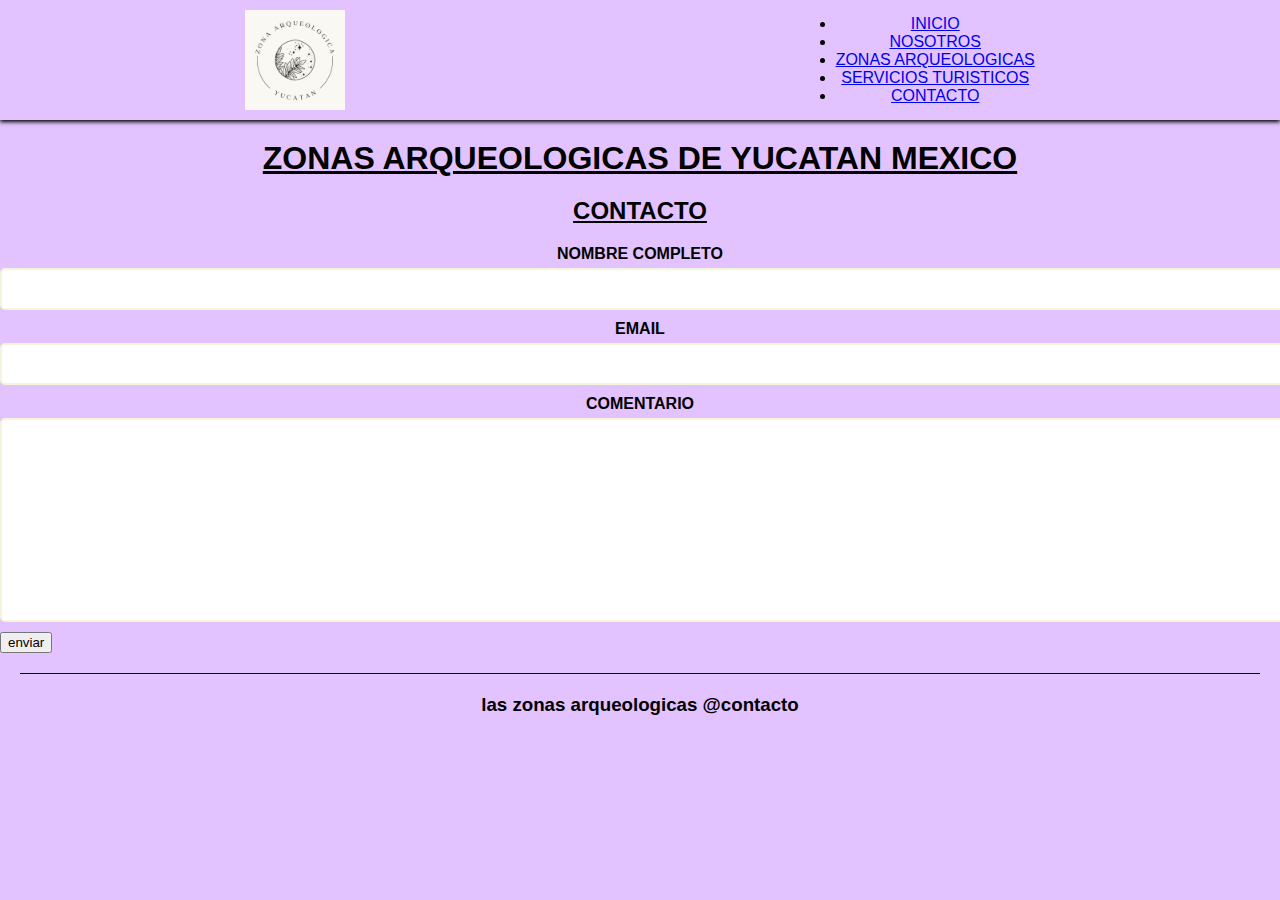
<file: html/contacto.html>
<!DOCTYPE html>
<html lang="es">
<head>
    <meta charset="UTF-8">
    <meta name="viewport" content="width=device-width, initial-scale=1.0">
    <title>zonas yucatan mexico ACH</title>
    <LInk rel="stylesheet" href="../css/styles.css">
</head>
<body>
    <header>
        <a href class="logo">
            <img class="logo" src="../img/logo.jpg" alt="logo de zonas arqueologicas">
            </a>
        
        <nav>
            <ul>
                <li><a href="../index.html"> INICIO</a></li>
                <li><a href="nosotros.html"> NOSOTROS </a></li>
                <li><a href="zonas arqueologicas.html"> ZONAS ARQUEOLOGICAS </a></li>
               <li><a href="servicios.html"> SERVICIOS TURISTICOS </a></li>
               <li><a href="contacto.html"> CONTACTO </a></li>
            </ul>
        </nav>
       
    </header>
    


    <main>
        <h1> ZONAS ARQUEOLOGICAS DE YUCATAN MEXICO </h1>

    <h2> CONTACTO </h2>
      
    <Form>
        <DIV>
            <label for="nombre completo"> NOMBRE COMPLETO</label>
            <input type="text" id="nombre">
         
        </DIV>
        <div>
            <label for="Email">EMAIL</label>
            <input type="text" name="Email" id=" Email">
        </div>
        <div>
            <label for=" comentario"> COMENTARIO</label>
            <textarea name="comentario" id="comentario" cols="30" rows="10"></textarea>
        </div>
        <button type="button">enviar</button>
    
        
       </Form>
    </main>



    
    <footer>
        <h3> las zonas arqueologicas @contacto</h3>
    </footer>
</body>
</html>
</file>
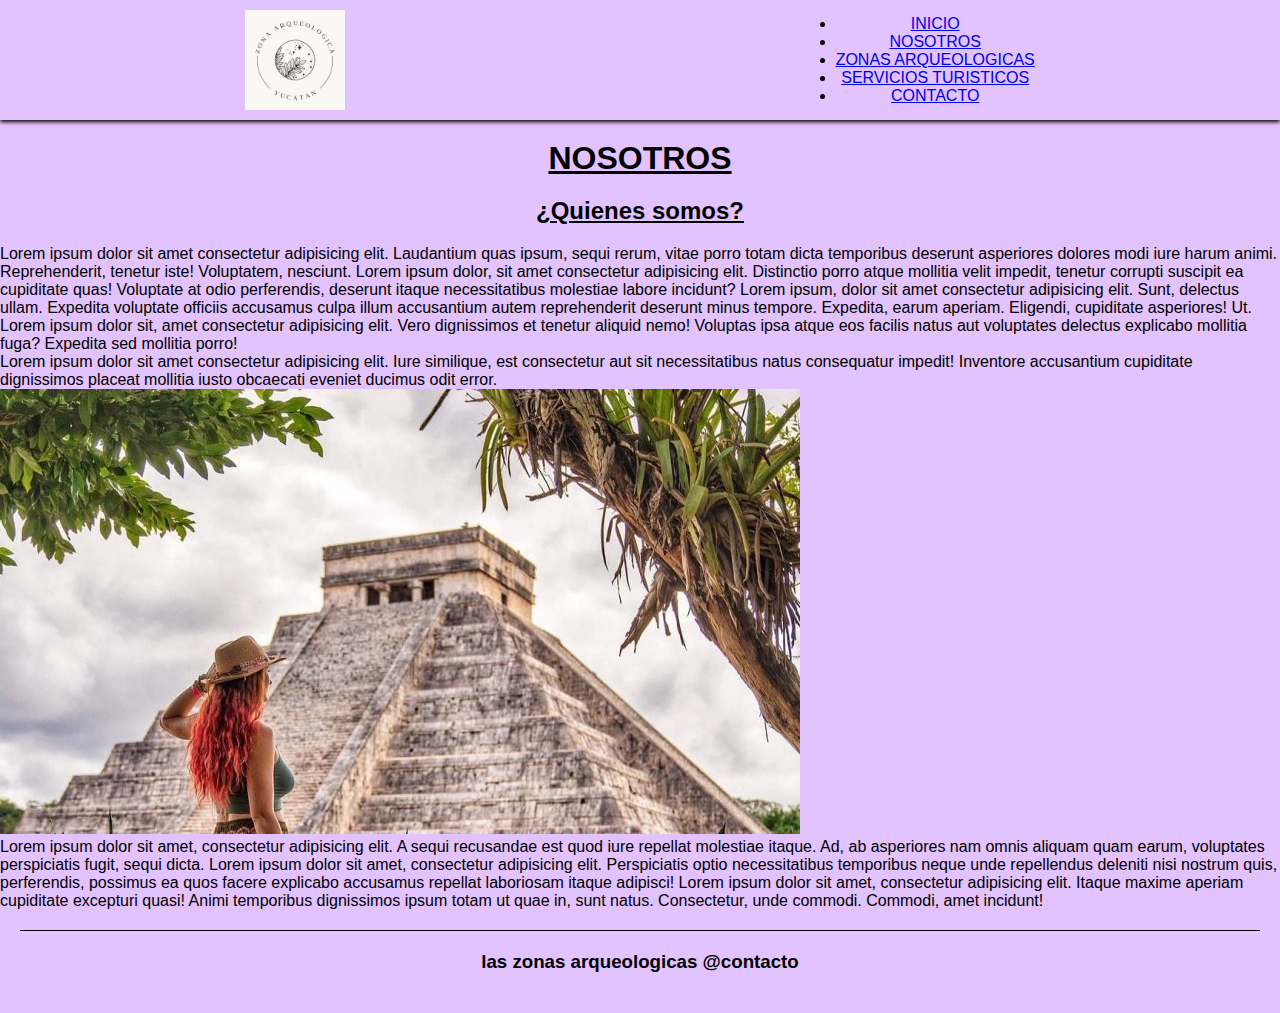
<file: html/nosotros.html>
<!DOCTYPE html>
<html lang="es">
<head>
    <meta charset="UTF-8">
    <meta name="viewport" content="width=device-width, initial-scale=1.0">
    <title>zonas yucatan mexico ACH</title>
    <LInk rel="stylesheet" href="../css/styles.css">
</head>
<body>
    <header>
        <a href class="logo">
            <img class="logo" src="../img/logo.jpg" alt="logo de zonas arqueologicas">
            </a>
        
        <nav>
            <ul>
                <li><a href="../index.html"> INICIO</a></li>
                <li><a href="../html/nosotros.html"> NOSOTROS </a></li>
                <li><a href="../html/zonas arqueologicas.html"> ZONAS ARQUEOLOGICAS </a></li>
               <li><a href="../html/servicios.html"> SERVICIOS TURISTICOS </a></li>
               <li><a href="../html/contacto.html"> CONTACTO </a></li>
            </ul>
        </nav>
       
    </header>
   
    

    <main>
        <h1> NOSOTROS </h1>

        <h2> ¿Quienes somos?</h2>

        <p> Lorem ipsum dolor sit amet consectetur adipisicing elit. Laudantium quas ipsum, sequi rerum, 
        vitae porro totam dicta temporibus deserunt asperiores dolores modi iure harum animi. Reprehenderit,
     tenetur iste! Voluptatem, nesciunt. Lorem ipsum dolor, sit amet consectetur adipisicing elit. Distinctio
     porro atque mollitia velit impedit, tenetur corrupti suscipit ea cupiditate quas! Voluptate at odio perferendis, 
     deserunt itaque necessitatibus molestiae labore incidunt? Lorem ipsum, dolor sit amet consectetur adipisicing elit. Sunt, 
     delectus ullam. Expedita voluptate officiis accusamus culpa illum accusantium autem reprehenderit deserunt minus tempore.
      Expedita, earum aperiam. Eligendi, cupiditate asperiores! Ut. Lorem ipsum dolor sit, amet consectetur adipisicing elit. 
      Vero dignissimos et tenetur aliquid nemo! Voluptas ipsa atque eos facilis natus aut voluptates delectus explicabo mollitia fuga? 
      Expedita sed mollitia porro!</p>
      <p> Lorem ipsum dolor sit amet consectetur adipisicing elit. Iure similique, est consectetur aut sit necessitatibus 
        natus consequatur impedit! Inventore accusantium cupiditate dignissimos placeat mollitia iusto obcaecati eveniet ducimus odit error.</p>

 <img class="contenedor" src="../img/nosotro.jpg" alt="">
 

 <p>Lorem ipsum dolor sit amet, consectetur adipisicing elit. A sequi recusandae est quod iure repellat molestiae itaque. Ad, 
ab asperiores nam omnis aliquam quam earum, voluptates perspiciatis fugit, sequi dicta. Lorem ipsum dolor sit amet, consectetur adipisicing 
elit. Perspiciatis optio necessitatibus temporibus neque unde repellendus deleniti nisi nostrum quis, perferendis, possimus ea quos facere 
explicabo accusamus repellat laboriosam itaque adipisci! Lorem ipsum dolor sit amet, consectetur adipisicing elit. Itaque maxime aperiam 
cupiditate excepturi quasi! Animi temporibus dignissimos ipsum totam ut quae in, sunt natus. Consectetur, unde commodi. Commodi, amet incidunt!</p>

 
    </main>



    <footer>
        <h3> las zonas arqueologicas @contacto</h3>
    </footer>
</body>
</html>
</file>
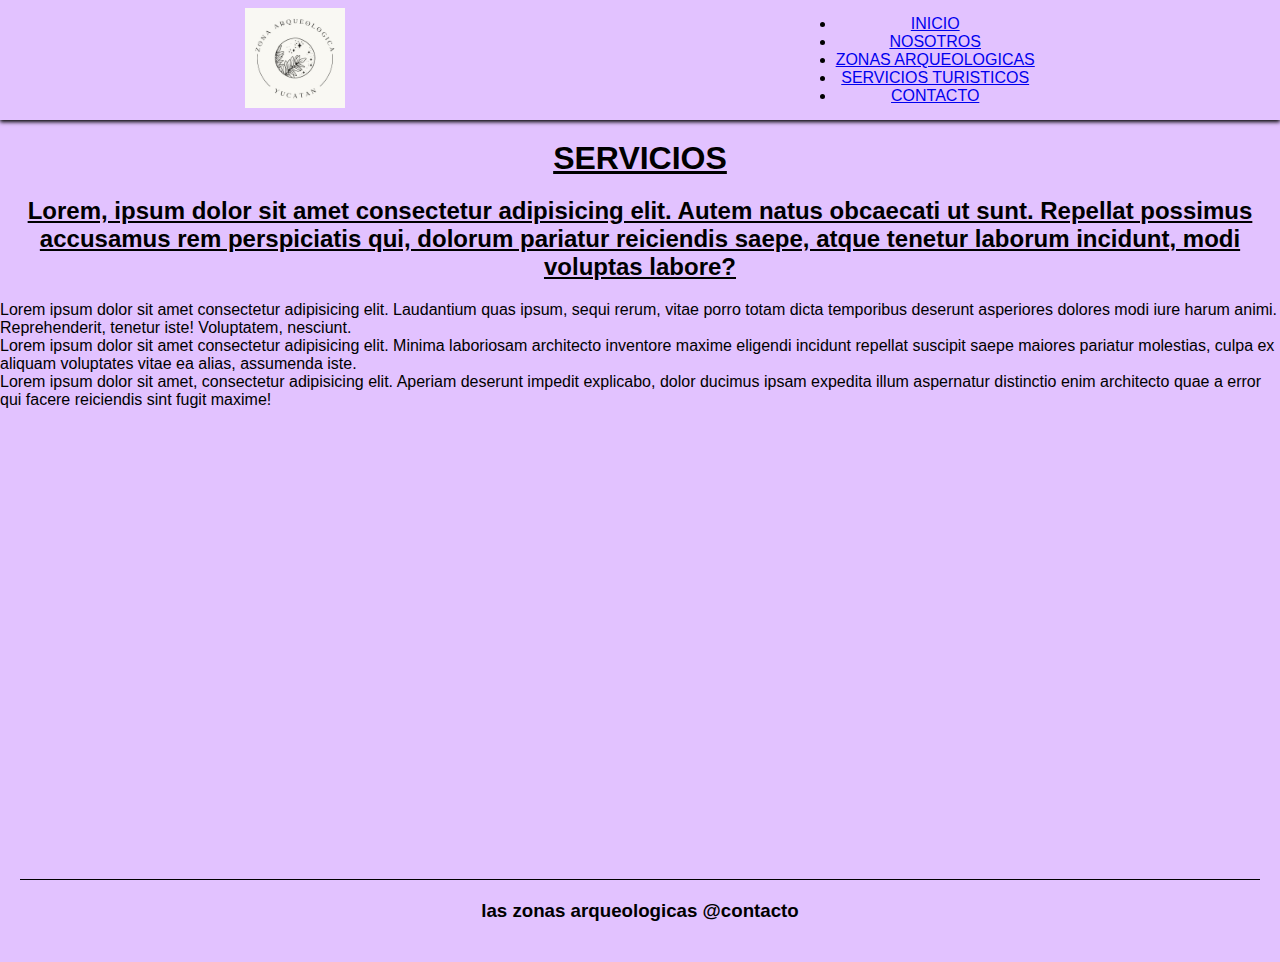
<file: html/servicios.html>
<!DOCTYPE html>
<html lang="es">
<head>
    <meta charset="UTF-8">
    <meta name="viewport" content="width=device-width, initial-scale=1.0">
    <title>servicios</title>
    <LInk rel="stylesheet" href="../css/styles.css">
</head>
<body>
    <header>
        <a href="">
            <img class="logo" src="../img/logo.jpg" alt="logo de zonas arqueologicas">
            </a>
        
        <nav>
            <ul>
                <li><a href="../index.html"> INICIO</a></li>
                <li><a href="nosotros.html"> NOSOTROS </a></li>
                <li><a href="zonas arqueologicas.html"> ZONAS ARQUEOLOGICAS </a></li>
               <li><a href="servicios.html"> SERVICIOS TURISTICOS</a></li>
               <li><a href="contacto.html"> CONTACTO </a></li>
            </ul>
        </nav>
       
    </header>

    <main>
        <h1> SERVICIOS </h1>

        <h2> Lorem, ipsum dolor sit amet consectetur adipisicing elit. Autem natus obcaecati ut sunt.
             Repellat possimus accusamus rem perspiciatis qui, dolorum pariatur reiciendis saepe, atque tenetur 
             laborum incidunt, modi voluptas labore?</h2>

        <p> Lorem ipsum dolor sit amet consectetur adipisicing elit. Laudantium quas ipsum, sequi rerum, 
        vitae porro totam dicta temporibus deserunt asperiores dolores modi iure harum animi. Reprehenderit,
         tenetur iste! Voluptatem, nesciunt.</p>


    <p>Lorem ipsum dolor sit amet consectetur adipisicing elit. Minima laboriosam architecto inventore
    maxime eligendi incidunt repellat suscipit saepe maiores pariatur molestias, culpa ex aliquam voluptates
     vitae ea alias, assumenda iste.</p>

    <p>Lorem ipsum dolor sit amet, consectetur adipisicing elit. Aperiam deserunt impedit explicabo, 
    dolor ducimus ipsam expedita illum aspernatur distinctio enim architecto quae a error qui facere reiciendis sint fugit maxime!</p>


    <div class="servicios">
     <iframe src="https://www.google.com/maps/embed?pb=!1m26!1m12!1m3!1d119444.44449958038!2d-88.65018427541712!3d20.
     68426531942774!2m3!1f0!2f0!3f0!3m2!1i1024!2i768!4f13.1!4m11!3e6!4m3!3m2!1d20.6908496!2d-88.5664135!4m5!1s0x8f5138c
     6e391c0e7%3A0x7c1ea0a168994d9a!2s97751%20Yuc.!3m2!1d20.684284899999998!2d-88.5677826!5e0!3m2!1ses-419!2smx!4v1705188613950!5m2
!1ses-419!2smx" width="600" height="450" style="border:0;" allowfullscreen="" loading="lazy" referrerpolicy="no-referrer-when-downgrade"></iframe>

</div>
    </main>



    <FOoter>
        <h3> las zonas arqueologicas @contacto</h3>
    </FOoter>
</body>
</html>
</file>
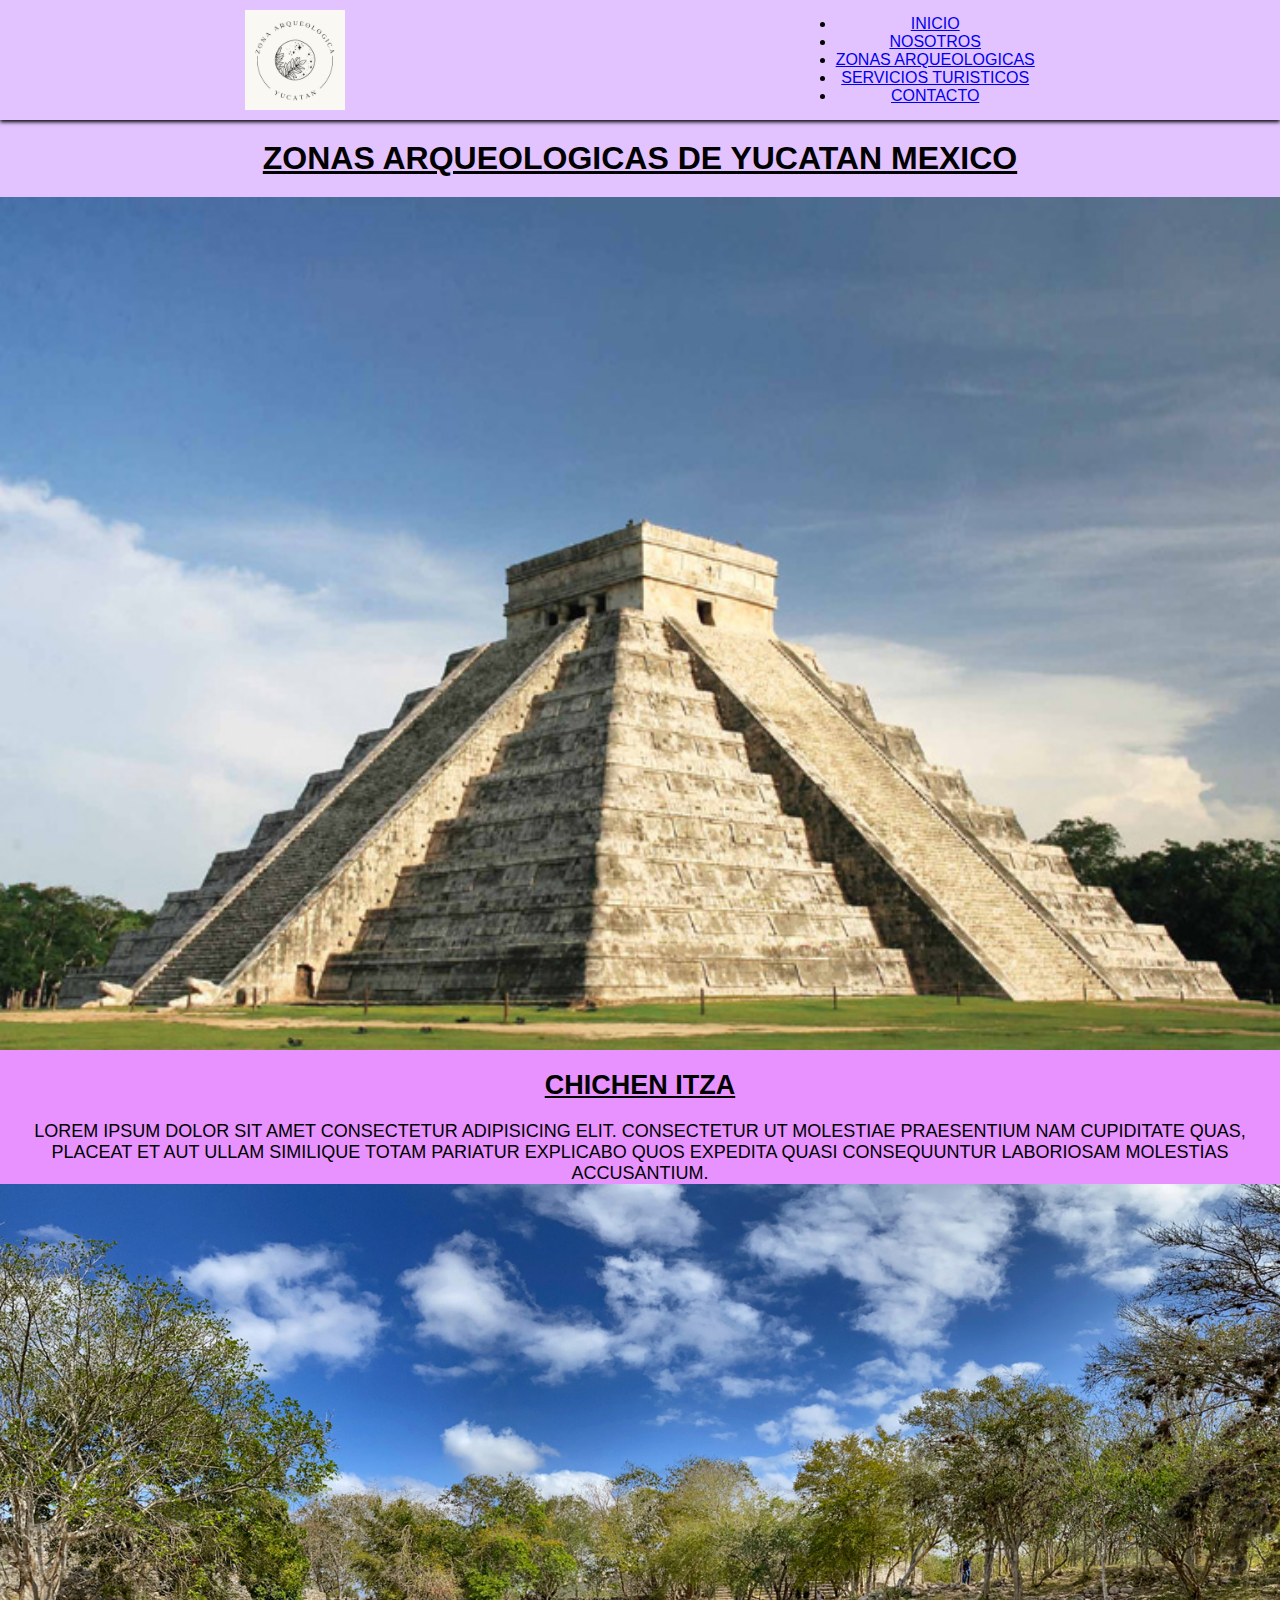
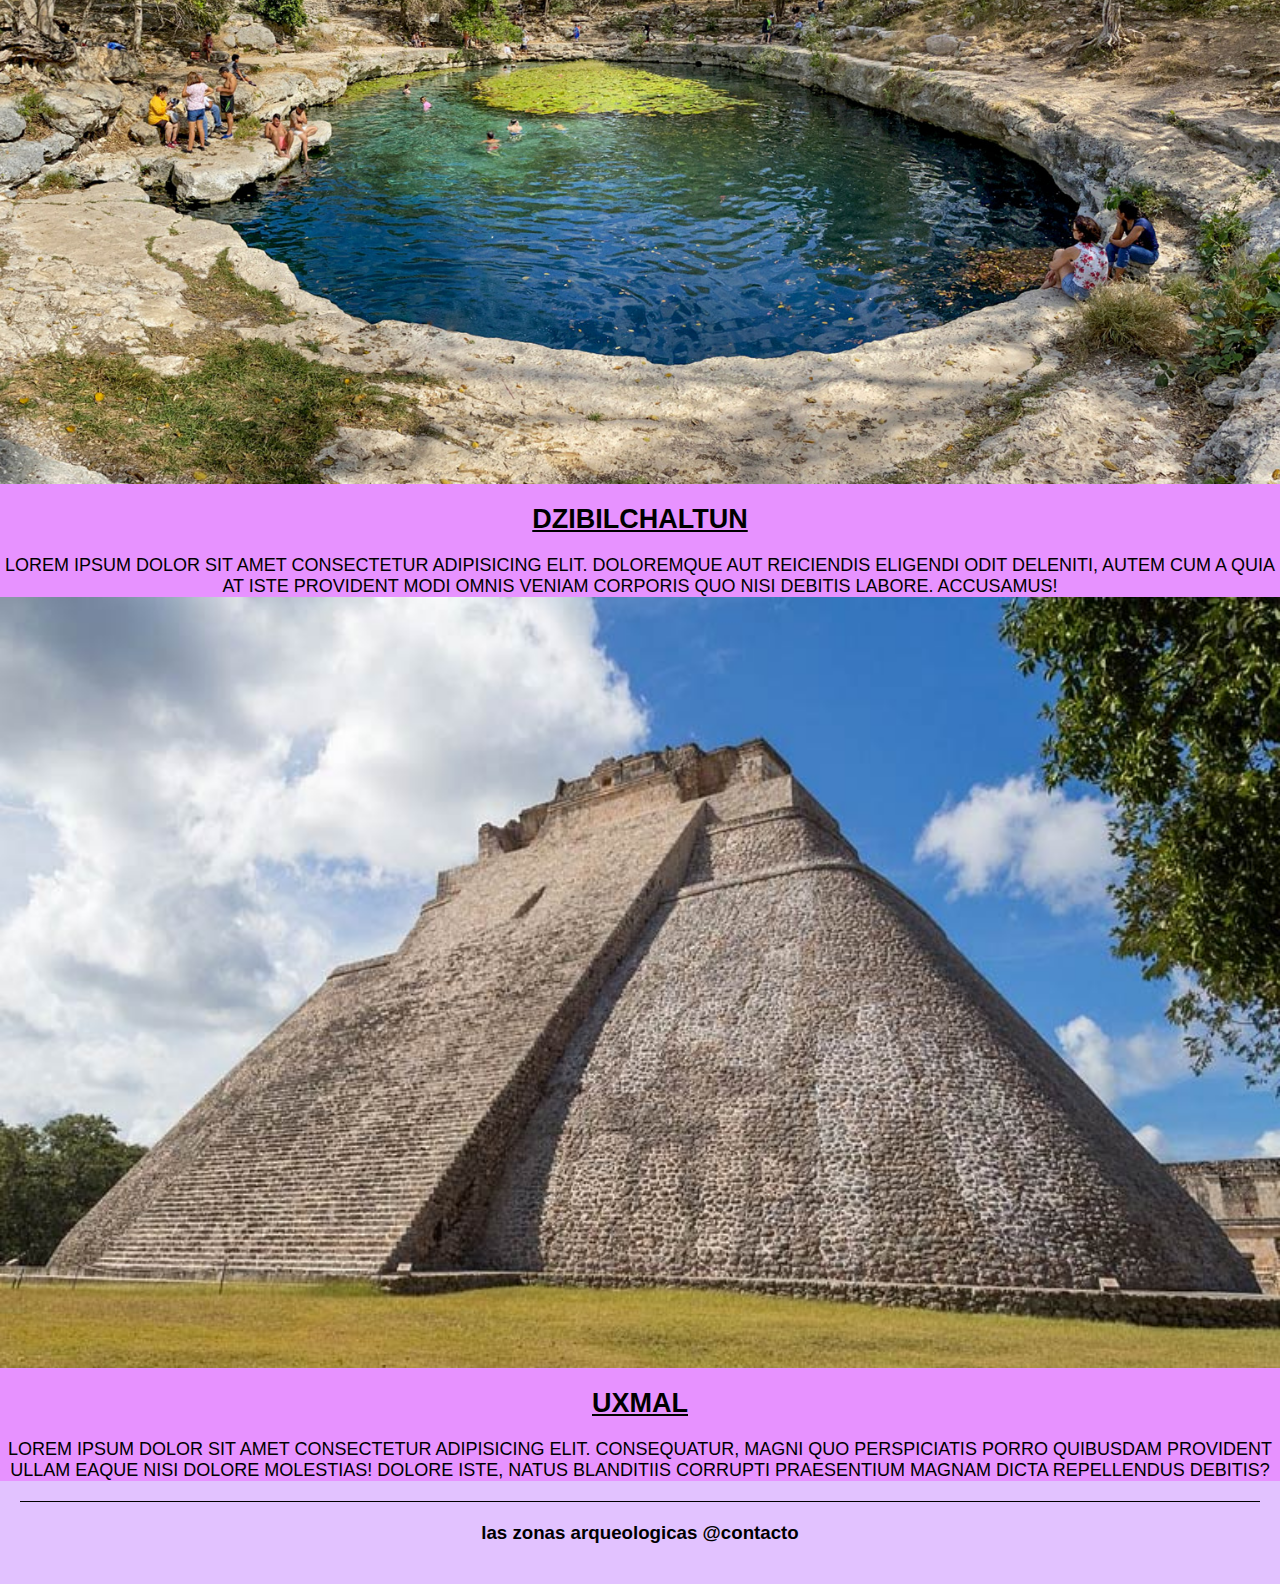
<file: html/zonas arqueologicas.html>
<!DOCTYPE html>
<html lang="es">
<head>
    <meta charset="UTF-8">
    <meta name="viewport" content="width=device-width, initial-scale=1.0">
    <title>zonas yucatan mexico ACH</title>
    <LInk rel="stylesheet" href="../css/styles.css">
        <header>
            <a href class="logo">
                <img class="logo " src="../img/logo.jpg" alt="logo de zonas arqueologicas">
                </a>
            
            <nav>
                <ul>
                    <li><a href="../index.html"> INICIO</a></li>
                    <li><a href="../html/nosotros.html"> NOSOTROS </a></li>
                    <li><a href="../html/zonas arqueologicas.html "> ZONAS ARQUEOLOGICAS </a></li>
                   <li><a href="../html/servicios.html"> SERVICIOS TURISTICOS </a></li>
                   <li><a href="../html/contacto.html"> CONTACTO </a></li>
                </ul>
            </nav>
           
        </header>

    <main>
        <h1> ZONAS ARQUEOLOGICAS DE YUCATAN MEXICO</h1>
           

<div class="contenedorzonasarqueologicas">
    <img class="imgnuestraszonas" src="../img/chichen--itza.jpg" alt="foto de chichen itza">
    <h2> CHICHEN ITZA</h2>
    <p> Lorem ipsum dolor sit amet consectetur adipisicing elit. Consectetur ut molestiae praesentium nam cupiditate quas,
     placeat et aut ullam similique totam pariatur explicabo quos expedita quasi consequuntur laboriosam molestias accusantium.</p>

</div>

<div class="contenedorzonasarqueologicas">
    <img class="imgnuestraszonas" src="../img/Dzibilchaltún.jpg" alt=" foto de Dzibilchaltún">
    <h2>DZIBILCHALTUN</h2>
    <p class="">Lorem ipsum dolor sit amet consectetur adipisicing elit. Doloremque aut reiciendis eligendi odit deleniti, 
        autem cum a quia at iste provident modi omnis veniam corporis quo nisi debitis labore. Accusamus!</p>
</div>


<div class="contenedorzonasarqueologicas">
    <img class="imgnuestraszonas" src="../img/uxmal.jpg" alt=" foto de uxmal">
    <h2>UXMAL</h2>
    <p>Lorem ipsum dolor sit amet consectetur adipisicing elit. Consequatur, magni quo perspiciatis porro quibusdam 
        provident ullam eaque nisi dolore molestias! Dolore iste, natus blanditiis corrupti praesentium magnam dicta repellendus debitis?</p>
</div>


    </main>



    <FOoter>
        <h3> las zonas arqueologicas @contacto</h3>
    </FOoter>
</body>
</html>
</file>
<file: css/styles.css>
* {
  margin: 0;
  margin:0;
 }

 body{
  font-family: 'Segoe UI', Tahoma, Geneva, Verdana, sans-serif;
  background-color: rgb(226, 194, 255);
 }

 header{
  display: flex;
  justify-content: space-around;
  align-items: center;
  height: 100px;
  box-shadow: 0px 2px 4px black;
  text-align: center;
  padding: 10px 20px;
 }
.logo{
 width: 100px;
 height: 100px;
 text-align: center;
}

.navbar{
  display: inline-block;
  justify-content: center;
  margin: 2px;

 }
h1,
h2{
  text-align: center;
  text-decoration: underline;
  margin: 20px;

}
 .contenedorzonasarqueologicas{
  display: flex;
  flex-direction: column;
  justify-content: center;
  align-items: center;
  background-color: rgb(231, 146, 255);
  color: rgb(0, 0, 0);
  text-align: center;
  font-size: 18px;
  text-transform: uppercase;
  display: grid;
  grid-template-columns: (3,1fr);
 }
 .zonas{
  margin: 20px;
  border-radius: 10px;
 justify-content: center;
 }
iframe{
 display: block;
margin: auto;
}
form{
  margin-top: 20px;
}
label{
  display: block;
  font-weight: bold;
  margin-bottom: 5px;
  color: black;

}
input,textarea{
  display: block;
  width: 100%;
  padding: 10px;
  border: 2px solid beige;
  border-radius: 5px;
  font-size: 16px;
  margin-bottom: 10px;

}
.imgcontenedor {

  width: 300px;
  height: 300px;
}

.imgnuestraszonas{
  width: 100%;
  display: block;
  height: auto;
}
div{
  text-align: center;
}

footer{
 margin: 20px;
 padding: 20px;
 border-top: 1px solid black;
 text-align: center;

}

@media ( max-width:1023px){
  header{
    height: auto;
    flex-direction: column;
    text-align: center;
  }
  .contenedorzonasarqueologicas{
    margin: 5vh;
    font-size: inherit;


  }
  footer{
  flex-direction: column;
  text-align: center;
  }
}

@media( max-width:420px){
  .contenedorzonasarqueologicas{
    grid-template-columns: 1fr;
  }
}
</file>
